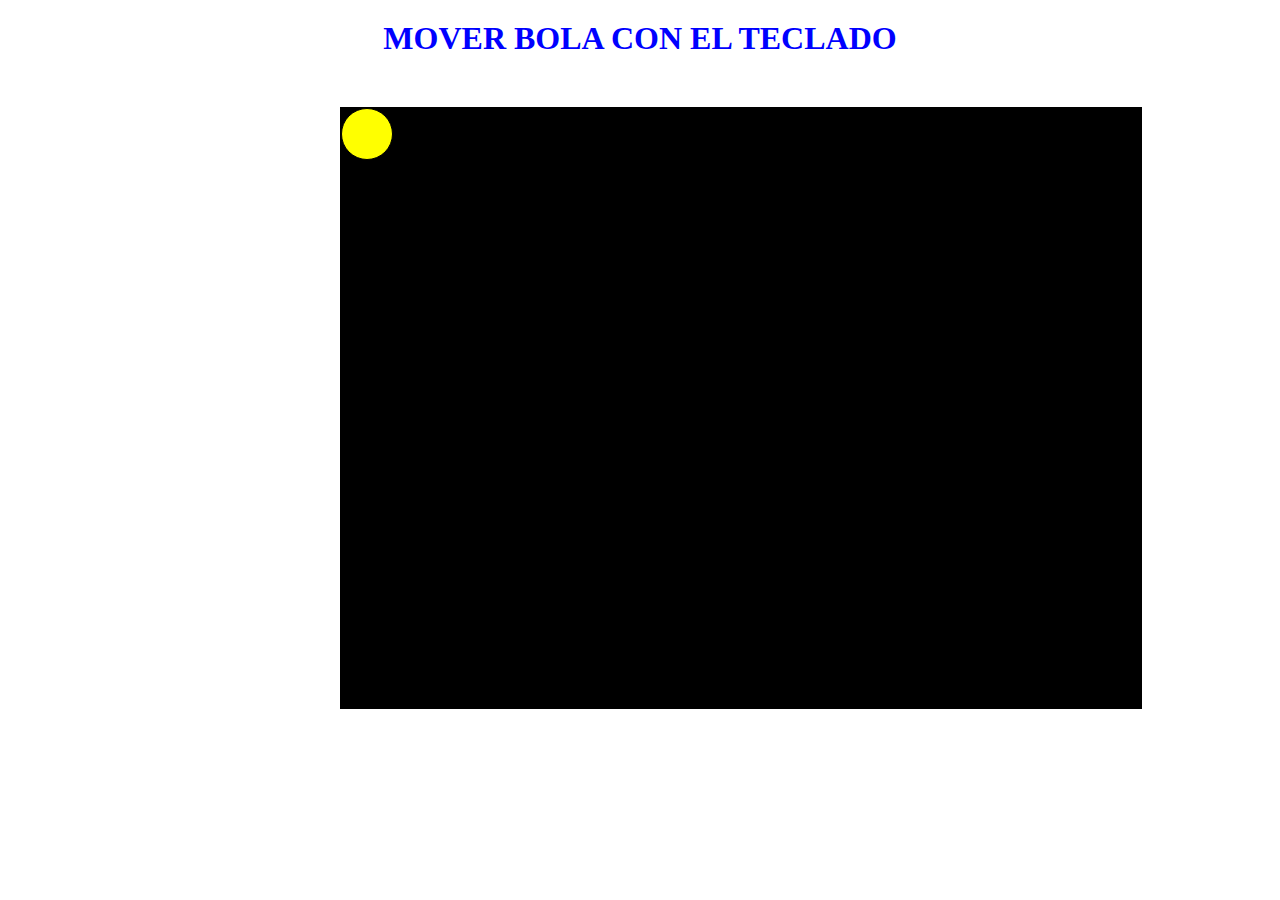
<file: mover bola/index.html>
<!DOCTYPE html>
<html lang="en">
<head>
    <meta charset="UTF-8">
    <meta http-equiv="X-UA-Compatible" content="IE=edge">
    <meta name="viewport" content="width=device-width, initial-scale=1.0">
    <link rel="stylesheet" href="style.css">
    <script src="main.js"></script>
    <title>Document</title>
</head>
<body>
    <h1 class="titulo">MOVER BOLA CON EL TECLADO</h1>
    <div id="contenedor" class="contenedor">
        <p id="valor" style="color: white;"></p>
        <div id="circulo" class="circulo"></div>
    </div>
</body>
</html>
</file>
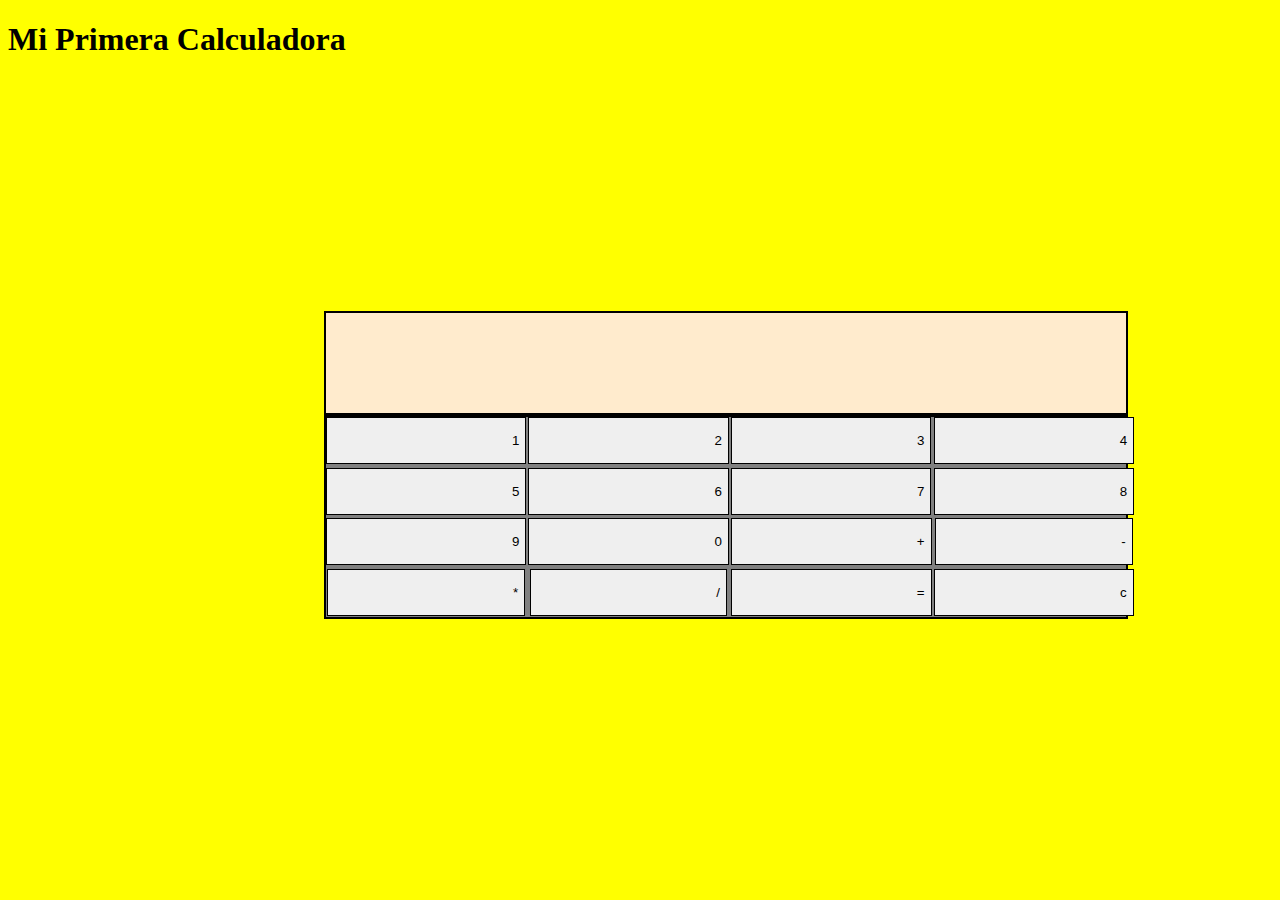
<file: calculadora/numeros.html>
<!DOCTYPE html>
<html>
    <head>
        <title>Mi primera calculadora</title>
        <link rel="stylesheet" href="codigo.css">
        <link rel="stylesheet" href="flex.css">
        <script src="display.js" type="text/javascript"></script>
        <script src="calculadora.js" type="text/javascript"></script>
        <script src="calculo.js" type="text/javascript" defer></script>
    </head>
    <body class="espacio">
        <header>
            <h1>Mi Primera Calculadora</h1>
        </header>

        <div class="display">
            <div id="valor-anterior"></div>
            <div id="valor-actual"></div>
        </div>
      
        <div class="cuerpo">
            <div><button class="boton" id="numero1">1</button></div>
            <div><button class="boton" id="numero2">2</button></div>
            <div><button class="boton" id="numero3">3</button></div>
            <div><button class="boton" id="numero4">4</button></div>
            <div><button class="boton" id="numero5">5</button></div>
            <div><button class="boton" id="numero6">6</button></div>
            <div><button class="boton" id="numero7">7</button></div>
            <div><button class="boton" id="numero8">8</button></div>
            <div><button class="boton" id="numero9">9</button></div>
            <div><button class="boton" id="numero0">0</button></div>
            <div><button class="operador" value="sumar" id="mas">+</button></div>
            <div><button class="operador" value="restar" id="menos">-</button></div>
            <div><button class="operador" value="multiplicar" id="mul">*</button></div>
            <div><button class="operador" value="dividir" id="div">/</button></div>
            <div><button class="operador" value="igual" id="igual">=</button></div>
            <div><button class="borrar" onclick="display.borrarTodo()" id="borrar">c</button></div>
        </div>
        
       <script src="calculo.js"></script>
    </body>
    
</html>
</file>
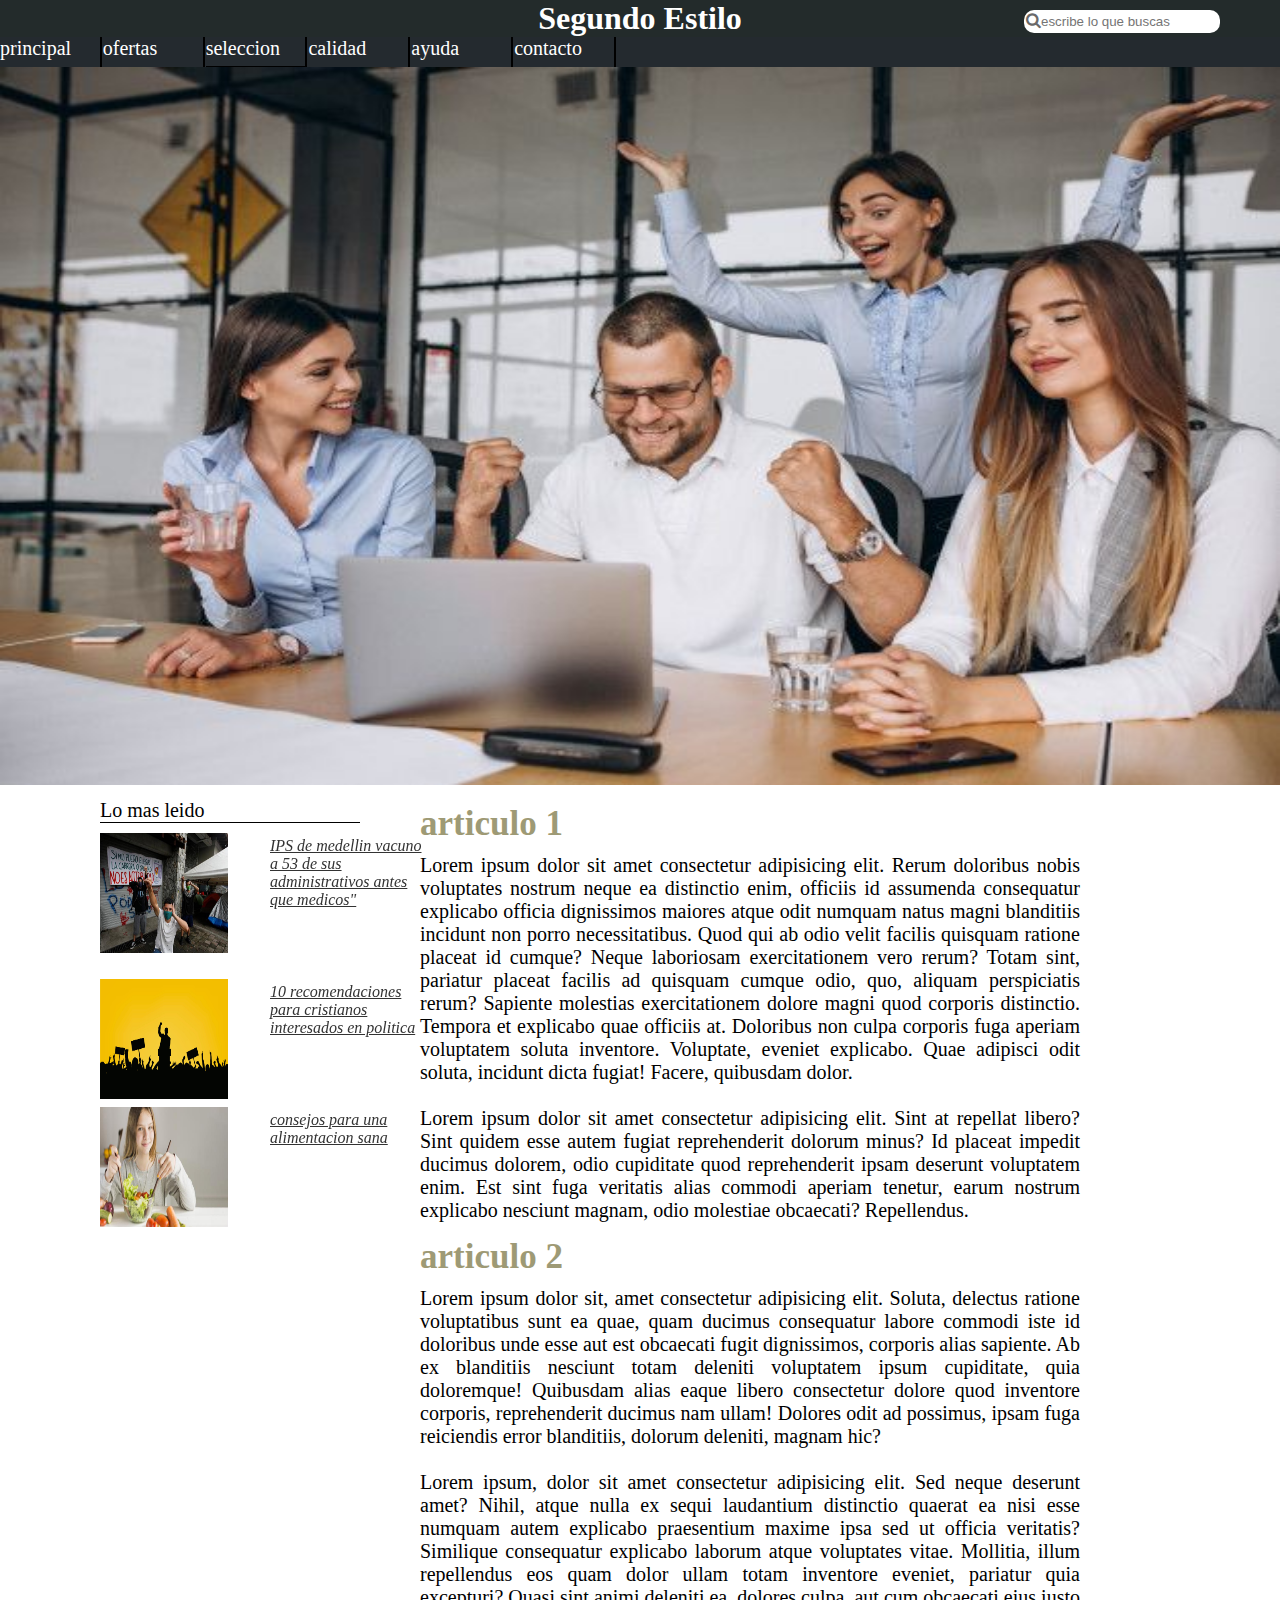
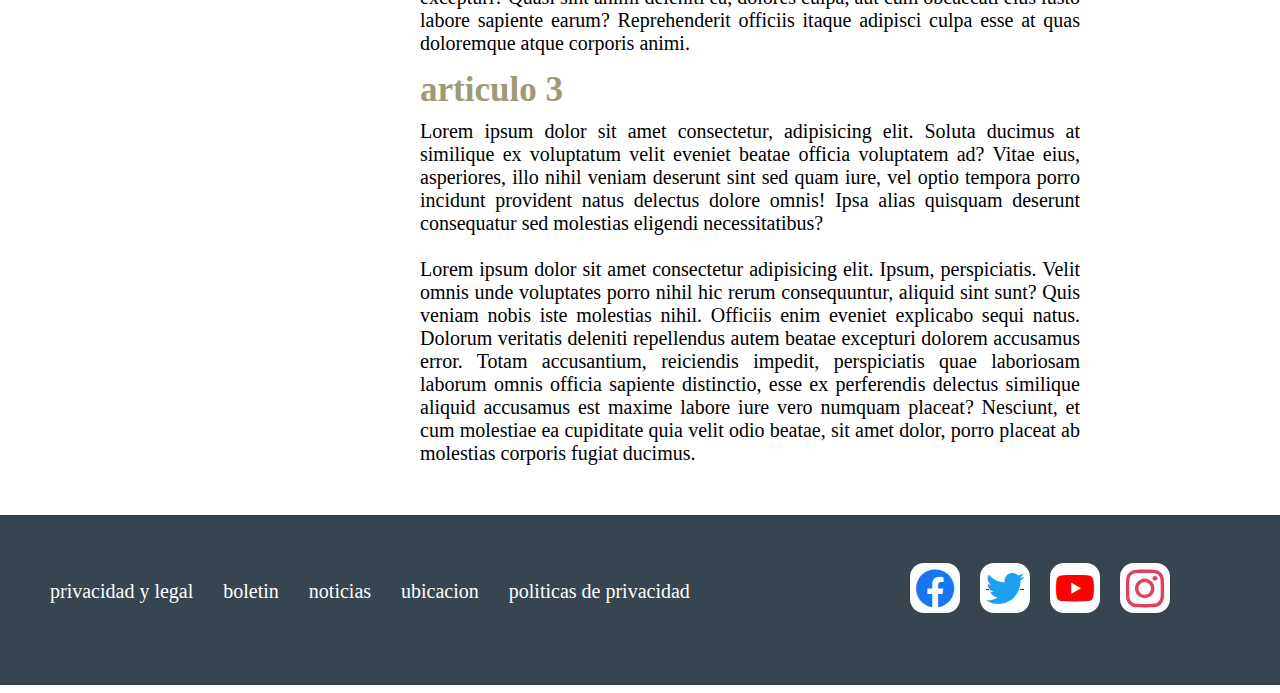
<file: pag2/estilo2.html>
<!DOCTYPE html>
<html>
    <head>
        <title>Segunda pagina web</title>
        <meta charset="utf-8">
        <meta name="viewport" content="width=device-width, initial-scale=1.0, maximum-scalable=1" user-scalable=no>
        <link rel="stylesheet" href="fonts/style.css">
        <link rel="stylesheet" href="estilo.css">
    </head>
    <body>
        <div class="contenedor">
            <div class="cabeza">
                <header>
                    <div class="header">
                       <a href="" class="boton">
                        <i class="icon-buscador"></i>
                       </a>
                       <input type="text" class="buscador" placeholder="escribe lo que buscas">
                    </div>
                    <h1>Segundo Estilo</h1>
                </header>
            </div>

            <div class="navegacion">
                <div class="menuicon">
                   <label for="boton-menu" class="icon-menu"></label>
                </div>
                <input type="checkbox" id="boton-menu">
                
                <nav class="navbar">
                    <ul class="desplegable" type="none">
                        <li><a href="">principal</a></li>
                        <li><a href="">ofertas</a></li>
                        <li><a href="">seleccion</a>
                            <ul class="submenu" type="none">
                                <li><a href="">submenu1</a></li>
                                <li><a href="">submenu2</a></li>
                                <li><a href="">submenu3</a></li>
                                <li><a href="">submenu4</a>
                                    <ul class="sub" type="none">
                                        <li class="a"><a href="">sub1</a></li>
                                        <li class="b"><a href="">sub2</a></li>
                                    </ul>
                                </li>
                            </ul>
                        </li>
                        <li><a href="">calidad</a></li>
                        <li><a href="">ayuda</a></li>
                        <li><a href="">contacto</a></li>
                    </ul>
                </nav>
                <div class="img">
                   <img class="imagenuno" src="imagenes/trabajadores.jpg">
                </div>
            </div>

            
           
                
            <div class="publicidad">
                <aside>
                    <p>Lo mas leido</p>
                    <address>
                        <a href="https://www.eltiempo.com/colombia/medellin"><img src="imagenes/noticia.jpg" title="IPS de medellin vacuno a 53 de sus administrativos antes que medicos">
                        </a>
                        <div>
                            <a href="https://www.eltiempo.com/colombia/medellin">IPS de medellin vacuno a 53 de sus administrativos antes que medicos"</a>
                        </div>
                    </address>
                    <address>
                        <a href="https://semperreformandaperu.org/2020/08/18/10-recomendaciones-para-cristianos-que-interesados-en-politica/"><img src="imagenes/politica.jpg" title="10 recomendaciones para cristianos interesados en politica">
                        </a>
                        <div>
                            <a href="https://semperreformandaperu.org/2020/08/18/10-recomendaciones-para-cristianos-que-interesados-en-politica/">10 recomendaciones para cristianos interesados en politica</a>
                        </div>
                    </address>
                    <address>
                        <a href="https://www.elcomercio.com/tendencias/consejos-alimentacion-adolescentes-bienestar-cuarentena.html"><img src="imagenes/alimentacion.jpg" title="consejos para una alimentacion sana">
                        </a>
                        <div>
                            <a href="https://www.elcomercio.com/tendencias/consejos-alimentacion-adolescentes-bienestar-cuarentena.html">consejos para una alimentacion sana </a>
                        </div>
                    </address>
                </aside>
            </div>

            <div class="articulo">
                <section>
                    <h2>articulo 1</h2>
                    <article>
                       <p>Lorem ipsum dolor sit amet consectetur adipisicing elit. Rerum doloribus nobis voluptates nostrum neque ea distinctio enim, officiis id assumenda consequatur explicabo officia dignissimos maiores atque odit numquam natus magni blanditiis incidunt non porro necessitatibus. Quod qui ab odio velit facilis quisquam ratione placeat id cumque? Neque laboriosam exercitationem vero rerum? Totam sint, pariatur placeat facilis ad quisquam cumque odio, quo, aliquam perspiciatis rerum? Sapiente molestias exercitationem dolore magni quod corporis distinctio. Tempora et explicabo quae officiis at. Doloribus non culpa corporis fuga aperiam voluptatem soluta inventore. Voluptate, eveniet explicabo. Quae adipisci odit soluta, incidunt dicta fugiat! Facere, quibusdam dolor.</p> 
                       <br>
                       <p> Lorem ipsum dolor sit amet consectetur adipisicing elit. Sint at repellat libero? Sint quidem esse autem fugiat reprehenderit dolorum minus? Id placeat impedit ducimus dolorem, odio cupiditate quod reprehenderit ipsam deserunt voluptatem enim. Est sint fuga veritatis alias commodi aperiam tenetur, earum nostrum explicabo nesciunt magnam, odio molestiae obcaecati? Repellendus.</p>
                    </article>
                    <h2>articulo 2</h2>
                    <article>
                        <p>Lorem ipsum dolor sit, amet consectetur adipisicing elit. Soluta, delectus ratione voluptatibus sunt ea quae, quam ducimus consequatur labore commodi iste id doloribus unde esse aut est obcaecati fugit dignissimos, corporis alias sapiente. Ab ex blanditiis nesciunt totam deleniti voluptatem ipsum cupiditate, quia doloremque! Quibusdam alias eaque libero consectetur dolore quod inventore corporis, reprehenderit ducimus nam ullam! Dolores odit ad possimus, ipsam fuga reiciendis error blanditiis, dolorum deleniti, magnam hic?</p>
                        <br>
                        <p>Lorem ipsum, dolor sit amet consectetur adipisicing elit. Sed neque deserunt amet? Nihil, atque nulla ex sequi laudantium distinctio quaerat ea nisi esse numquam autem explicabo praesentium maxime ipsa sed ut officia veritatis? Similique consequatur explicabo laborum atque voluptates vitae. Mollitia, illum repellendus eos quam dolor ullam totam inventore eveniet, pariatur quia excepturi? Quasi sint animi deleniti ea, dolores culpa, aut cum obcaecati eius iusto labore sapiente earum? Reprehenderit officiis itaque adipisci culpa esse at quas doloremque atque corporis animi.</p>
                    </article>
                    <h2>articulo 3</h2>
                    <article>
                        <p>Lorem ipsum dolor sit amet consectetur, adipisicing elit. Soluta ducimus at similique ex voluptatum velit eveniet beatae officia voluptatem ad? Vitae eius, asperiores, illo nihil veniam deserunt sint sed quam iure, vel optio tempora porro incidunt provident natus delectus dolore omnis! Ipsa alias quisquam deserunt consequatur sed molestias eligendi necessitatibus?</p>
                        <br>
                        <p>Lorem ipsum dolor sit amet consectetur adipisicing elit. Ipsum, perspiciatis. Velit omnis unde voluptates porro nihil hic rerum consequuntur, aliquid sint sunt? Quis veniam nobis iste molestias nihil. Officiis enim eveniet explicabo sequi natus. Dolorum veritatis deleniti repellendus autem beatae excepturi dolorem accusamus error. Totam accusantium, reiciendis impedit, perspiciatis quae laboriosam laborum omnis officia sapiente distinctio, esse ex perferendis delectus similique aliquid accusamus est maxime labore iure vero numquam placeat? Nesciunt, et cum molestiae ea cupiditate quia velit odio beatae, sit amet dolor, porro placeat ab molestias corporis fugiat ducimus.</p>
                    </article>
                </section>
            </div>

            <div class="fin">
                <footer class="finpag">
                   <ul>
                       <a href="#"><li>privacidad y legal</li></a>
                       <a href="#"><li>boletin</li></a>
                       <a href="#"><li>noticias</li></a>
                       <a href="#"><li>ubicacion</li></a>
                       <a href="#"><li>politicas de privacidad</li></a>
                   </ul>

                   <div class="iconos">
                       <a class="btn facebook" href=""><i class="fa icon-facebook"></i></a>
                       <a class="btn twitter" href=""><i class="fa icon-twitter"></i></a>
                       <a class="btn youtube" href=""><i class="fa icon-youtube"></i></a>
                       <a class="btn instagram" href=""><i class="fa icon-instagram"></i></a>
                   </div>
                </footer>
            </div>
        </div>
    </body>
</html>
</file>
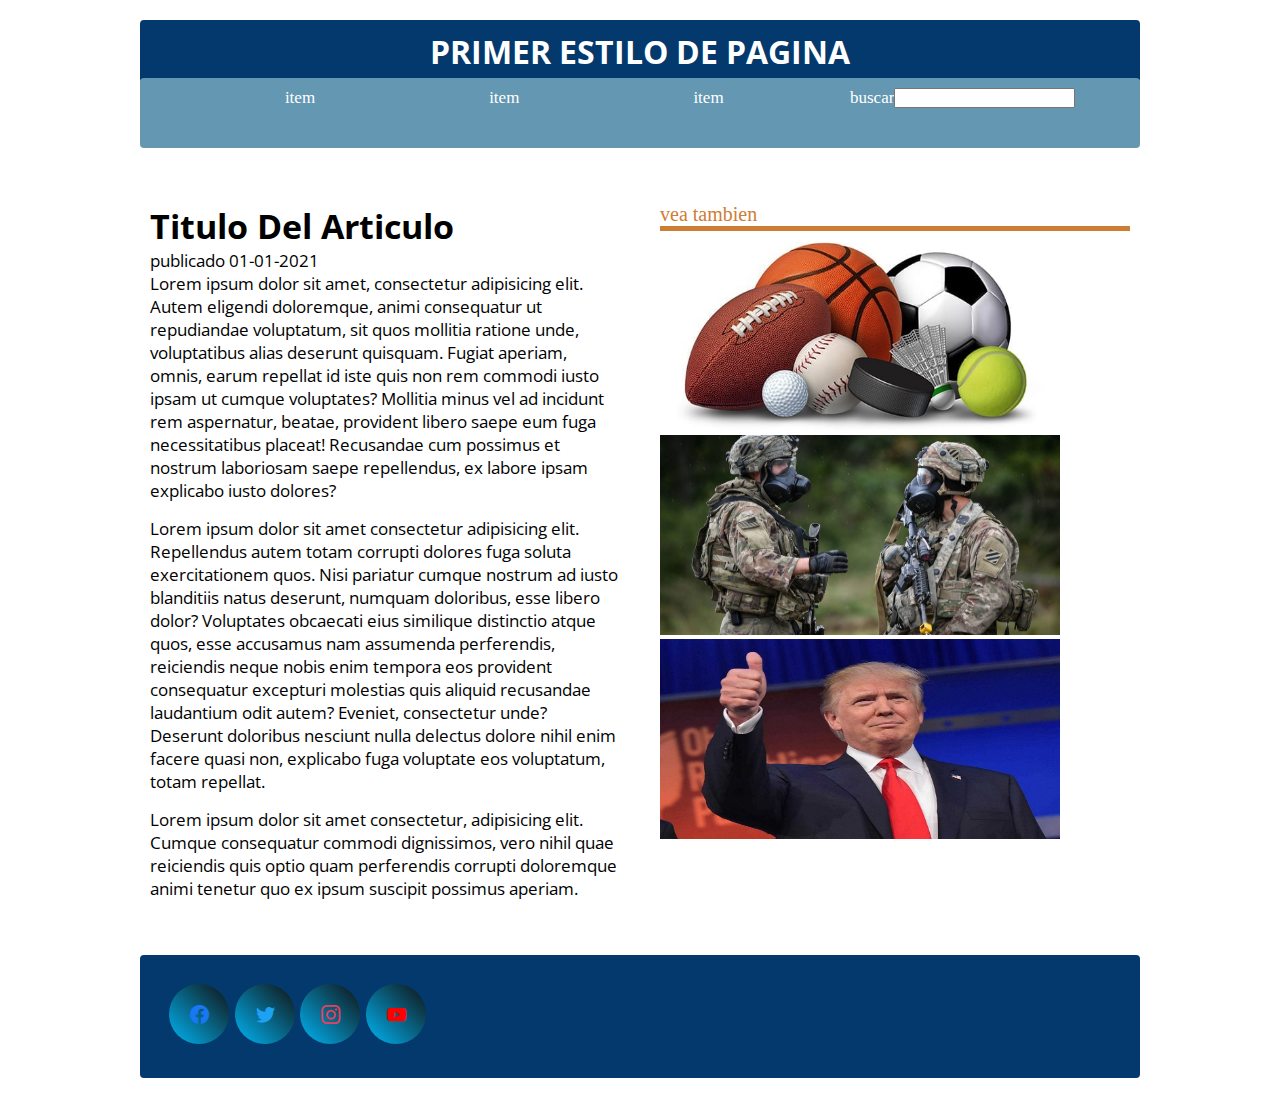
<file: portafolio/pag1/estilopag1.html>
<!DOCTYPE html>
<html lang="es">

    <head>
        <title>ESTILO DE PAGINA 1</title>
        <meta name="description" content="primer estilo de pagina web"/>
        <link rel="stylesheet" href="fonts/style.css">
        <link rel="stylesheet" href="screen.css">
        <link rel="preconnect" href="https://fonts.gstatic.com">
        <link href="https://fonts.googleapis.com/css2?family=Open+Sans&display=swap" rel="stylesheet">
    </head>

    <body>
        <div class="contenedor">
           <div class="titulo">
            <header>
               <h1>PRIMER ESTILO DE PAGINA</h1>
            </header>
           </div>

        <div class="menu">
            <nav>
                <ul class="menus" type="none">
                    <li class="item1"><a href="">item</a>
                        <ul class="submenu" type="none">
                            <li><a href="">submenu1</a></li>
                            <li><a href="">submenu2</a></li>
                            <li><a href="">submenu3</a></li>
                            <li><a href="">submenu4</a></li>
                        </ul>
                    </li>
                    <li class="item2"><a href="">item</a>
                        <ul class="submenu" type="none">
                            <li><a href="">submenu1</a></li>
                            <li><a href="">submenu2</a></li>
                            <li><a href="">submenu3</a></li>
                            <li><a href="">submenu4</a></li>
                        </ul>
                    </li>
                    <li class="item3"><a href="">item</a>
                        <ul class="submenu" type="none" class="submenu">
                            <li><a href="">submenu1</a></li>
                            <li><a href="">submenu2</a></li>
                            <li><a href="">submenu3</a></li>
                            <li><a href="">submenu4</a></li>
                        </ul>
                    </li>
                </ul>
                  <form class="buscador" action="">
                    <label for="buscar">buscar</label>
                    <input type="text" id="buscar">
                </form>
            </nav>
        </div>

        <div class="articulo">
            <section>
                <h1>Titulo Del Articulo</h1>
                <time>publicado 01-01-2021</time>

                <article class="articulo1">
                   Lorem ipsum dolor sit amet, consectetur adipisicing elit. Autem eligendi doloremque, animi consequatur ut repudiandae voluptatum, sit quos mollitia ratione unde, voluptatibus alias deserunt quisquam. Fugiat aperiam, omnis, earum repellat id iste quis non rem commodi iusto ipsam ut cumque voluptates? Mollitia minus vel ad incidunt rem aspernatur, beatae, provident libero saepe eum fuga necessitatibus placeat! Recusandae cum possimus et nostrum laboriosam saepe repellendus, ex labore ipsam explicabo iusto dolores?
                </article>
                <article>
                    Lorem ipsum dolor sit amet consectetur adipisicing elit. Repellendus autem totam corrupti dolores fuga soluta exercitationem quos. Nisi pariatur cumque nostrum ad iusto blanditiis natus deserunt, numquam doloribus, esse libero dolor? Voluptates obcaecati eius similique distinctio atque quos, esse accusamus nam assumenda perferendis, reiciendis neque nobis enim tempora eos provident consequatur excepturi molestias quis aliquid recusandae laudantium odit autem? Eveniet, consectetur unde? Deserunt doloribus nesciunt nulla delectus dolore nihil enim facere quasi non, explicabo fuga voluptate eos voluptatum, totam repellat.
                </article>
                <article>
                    Lorem ipsum dolor sit amet consectetur, adipisicing elit. Cumque consequatur commodi dignissimos, vero nihil quae reiciendis quis optio quam perferendis corrupti doloremque animi tenetur quo ex ipsum suscipit possimus aperiam.
                </article>
            </section>
        </div>

        <div class="anuncio">
            <aside>
              <p>vea tambien</p>
              <address>
                 <a href="https://trucoslondres.com/aprender-ingles/vocabulario/deportes-ingles/">
                 <img src="imagenes.jpg/deportes.jpg" title="quieres aprender ingles has clic aqui">
                </a>
              </address>
              <address>
                 <a href="https://www.elconfidencial.com/mundo/2020-11-06/voto-militares-georgia_2822724/">
                 <img src="imagenes.jpg/militares.jpg" title="En la carrera por hacerse con Georgia, el voto de los militares puede inclinar la balanza">
                </a>
              </address>
              <address>
                  <a href="https://www.semana.com/mundo/articulo/con-su-ayuda-me-siento-bien-trump-desde-el-hospital/202044/">
                  <img src="imagenes.jpg/donald.jpg" title="¡Con su ayuda, me siento bien!”: Trump desde el hospital">
                  </a>
              </address>
            </aside>
        </div>

        <div class="pie">
            <footer>
                <ul class="socialicons" type="none" >
                    <li><a class="buttonface" href="https://www.facebook.com/" ><i class="fa icon-facebook"></i></a>
                    
                    <li><a class="buttontwit" href="https://twitter.com/?lang=es"><i class="fa icon-twitter"></i></a></li>

                    <li><a class="buttoninsta" href="https://www.instagram.com/?hl=es-la"><i class="fa icon-instagram"></i></a></li>

                    <li><a class="buttonyoutube" href="https://www.youtube.com/"><i class="fa icon-youtube"></i></a></li>
                    
                </ul>
            </footer>
        </div>

        </div>
        


        
    </body>
</html>
</file>
<file: mover bola/style.css>
* {
    margin: 0;
    padding: 0;
}

.titulo {
    color: blue;
    margin-top: 20px;
    text-align: center;
}

.contenedor {
    border: solid 1px black;
    height: 600px;
    width: 800px;
    margin-top: 50px;
    margin-left: 340px;
    background-color: black;
}

.circulo {
    position: absolute;
    border: solid 1px black;
    height: 50px;
    width: 50px;
    border-radius: 30px;
    background-color: yellow;
}
</file>
<file: calculadora/codigo.css>
.espacio {
    background-color: yellow;
}
.display {
    border: 2px solid black;
    width: 800px;
    height: 100px;
    margin-left: 25%;
    margin-top: 20%;
    background-color: blanchedalmond;
    display: flex;
    flex-direction: column-reverse;
    align-items: flex-end;
    font-size: 50px;
}

.cuerpo {
    background-color: grey;
    border: 2px solid black;
    text-align: center;
    width: 800px;
    height: 200px;
    margin-left: 25%;
}

.boton {
    border: 1px solid black;
    padding-top: 15px;
    padding-left: 185px;
    padding-bottom: 15px;
}

.operador {
    border: 1px solid black;
    padding-top: 15px;
    padding-left: 185px;
    padding-bottom: 15px;
}

.borrar {
    border: 1px solid black;
    padding-top: 15px;
    padding-left: 185px;
    padding-bottom: 15px;
}
</file>
<file: calculadora/flex.css>
.cuerpo {
    display: grid;
    grid-template-columns: 1fr 1fr 1fr 1fr;
    grid-template-rows: 1fr 1fr 1fr 1fr;
    gap: 2px 2px;
}
/*.cuerpo {
    display: flex;
}*/
.calculo {
    order: 1;
}
.numero1 {
    order: 1;
}
.numero2 {
    order: 2;
}
.numero3 {
    order: 3;
}
.numero4 {
    order: 5;
}
.numero5 {
    order: 6;
}
.numero6 {
    order: 7;
}
.numero7 {
    order: 9;
}
.numero8 {
    order: 10;
}
.numero9 {
    order: 11;
}
.numero0 {
    order: 14;
}
.signomas {
    order: 4;
}
.signomenos {
    order: 8;
}
.signomul {
    order: 16;
}
.signodiv {
    order: 12;
}
.signoigual {
    order: 15;
}
.borrar {
    order: 13;
}
</file>
<file: pag2/fonts/style.css>
@font-face {
  font-family: 'menu';
  src:  url('menu.eot?v0m4yv');
  src:  url('menu.eot?v0m4yv#iefix') format('embedded-opentype'),
    url('menu.ttf?v0m4yv') format('truetype'),
    url('menu.woff?v0m4yv') format('woff'),
    url('menu.svg?v0m4yv#menu') format('svg');
  font-weight: normal;
  font-style: normal;
  font-display: block;
}

[class^="icon-"], [class*=" icon-"] {
  /* use !important to prevent issues with browser extensions that change fonts */
  font-family: 'menu' !important;
  speak: never;
  font-style: normal;
  font-weight: normal;
  font-variant: normal;
  text-transform: none;
  line-height: 1;

  /* Better Font Rendering =========== */
  -webkit-font-smoothing: antialiased;
  -moz-osx-font-smoothing: grayscale;
}

.icon-cerrar:before {
  content: "\ea0f";
}
.icon-buscador:before {
  content: "\f002";
}
.icon-facebook:before {
  content: "\e900";
  color: #1877f2;
}
.icon-menu:before {
  content: "\e901";
  color: #738a94;
}
.icon-instagram:before {
  content: "\e902";
  color: #e4405f;
}
.icon-twitter:before {
  content: "\e903";
  color: #1da1f2;
}
.icon-youtube:before {
  content: "\e904";
  color: #f00;
}
</file>
<file: pag2/estilo.css>
* {
    margin: 0;
    padding: 0;
}

.contenedor {
    /*max-width: 1000px;*/
    width: 100%;
    display: grid;
    grid-template-columns: repeat(2, 1fr);

}

.cabeza {
    display: grid;
    grid-column: 1/3;
    text-align: center;
    background-color: #232b2b;
    color: #fff;
}

.header {
    display: flex;
    justify-content: center;
    position: absolute;
    top: 10px;
    left: 80%;
    background: #fff;
    padding: 2px;
    border-radius: 10px;
}

.header input {
    border: none;
    background: none;
    outline: none;
}

.boton {
    text-decoration: none;
    color: #6a696a;
}

/*inicio navbar*/

.navegacion {
    display: grid;
    grid-column: 1/3;
}
.navegacion .equis {
    display: none;
}

.navegacion label {
    display: none;
}

.navegacion input {
    display: none;
}

.navbar {
    background-color: #242a2f;
    font-size: 20px;
    height: 30px;
    /*background: #726255;*/
    position: sticky;
    top: 0;
}

.desplegable {
    display: flex;
}

.desplegable > li {
    margin-right: 1px;
    /*padding-right: 50px;*/
    width: 7.8%;
    border-right: 2px solid black;
    height: 30px;
    overflow: hidden;
}

.desplegable > li > a {
    text-decoration: none;
    display: block;
    text-align: justify;
    color: #fff;
}

.submenu > li {
    display: flex;
    height: 30px;
    width: 147%;
    border-right: none;
    position: relative;
    top: 6px;
    overflow: hidden;
}

.submenu > li > a {
    border: 1px solid black;
    background-color: #242a2f;
    color: #fff;
    text-decoration: none;
    padding-right: 78px;
}

.sub li a {
    display: inline-block;
    border: 1px solid black;
    background-color: #242a2f;
    width: 400%;
    text-decoration: none;
    color: #fff;
    height: 30px;
}

.desplegable > li:hover {
    position: relative;
    background: rgba(0,0,0,0.3);
    max-height: 1000px;
    overflow: visible;
    width: 7.8%;
}

.submenu > li:hover {
    background-color: #726255;
    width: 148%;
    overflow: visible;
}

.submenu > li > a:hover {
    position: relative;
    background: rgba(0,0,0,0.3);
}

.sub li:hover {
    display: inline-block;
    background-color: #726255;
    width: 400%;
}

.sub li a:hover {
    display: block;
    position: relative;
    background: rgba(0,0,0,0.3);
    width: 100%;
    
}

/*fin navbar*/

/*.img {
    display: grid;
    grid-column: 1/3;
}*/

.imagenuno {
    height: 718px;
    width: 100%;
}

/*aside*/

.publicidad {
    display: grid;
    grid-column: 1/1;
}

.publicidad p {
    margin-top: 10px;
    margin-left: 100px;
    border: 1px solid black;
    border-style: none none solid none;
    margin-right: 280px;
    font-size: 20px;
}

.publicidad img {
    width: 20%;
    height: 120px;
    margin-top: 10px;
    margin-left: 100px;
    margin-bottom: -60px;
}

.publicidad div {
    position: relative;
    left: 270px;
    bottom: 60px;
    width: 160px;
    text-align: start;
}

.publicidad div a {
    color: #333333;
}

.publicidad div:hover a {
    text-decoration: none;
}
/*fin aside*/

/*section*/

.articulo {
    display: grid;
    grid-column: 2/3;
}

.articulo h2 {
    margin-top: 15px;
    margin-bottom: 10px;
    color: #9e9a75;
    font-size: 35px;
}

.articulo article {
    font-size: 20px;
    text-align: justify;
    margin-right: 200px;
}

.articulo section {
    margin-left: -220px;
    margin-bottom: 30px;
}

/*fin section*/

/*footer*/

.fin {
    display: grid;
    grid-column: 1/3;
    background: #36454f;
    height: 155px;
    margin-top: 20px;
    padding-top: -100px;
    padding-bottom: 15px;
    /*line-height: 100px;*/
}

.finpag ul {
    display: flex;
    list-style: none;
    margin-left: 50px;
    font-size: 20px;
    padding-top: 30px;
}

.finpag ul a {
    text-decoration: none;
    color: #fff;
    margin-top: 35px;
}

.finpag ul li {
    padding-right: 30px;
}

.iconos .btn,.iconos .btn .fa,.iconos .btn::before {
     transition: all .35s;
     transition-timing-function: cubic-bezier(0.31,.105,.43,1.59);
}

.iconos .btn::before {
    top: 90%;
    left: -110%;
}

.iconos .btn .fa {
    -webkit-transform: scale(0.8);
    transform: scale(0.8);
}

.iconos .btn.facebook::before {
    background-color: #3b5998;
}

.iconos .btn.facebook .fa {
    color: #3b5998;
}

.iconos .btn.twitter::before {
    background-color: #3cf;
}

.iconos .btn.twitter .fa {
    color: #3cf;
}

.iconos .btn.youtube::before {
    background-color: red;
}

.iconos .btn.youtube .fa {
    color: red;
}

.iconos .btn.instagram::before {
    background-color: #c13584;
}

.iconos .btn.instagram .fa {
    color: #c13584;
}

.iconos .btn:focus::before,.iconos .btn:hover::before {
     top: -10%;
     left: -10%;
}

.iconos .btn:focus .fa,.iconos .btn:hover .fa {
    color: #fff;
    -webkit-transform: scale(1);
    transform: scale(1);
}

.finpag .iconos {
    display: flex;
    height: 90px;
    margin: auto;
    font-size: 0;
    text-align: center;
    /*position: absolute;
    top: 2095px;
    bottom: 0;
    left: 5%;
    right: 0;*/
    margin-left: 900px;
}

.iconos .btn {
    display: inline-block;
    background-color: #fff;
    width: 50px;
    height: 50px;
    line-height: 50px;
    margin: 0 10px;
    text-align: center;
    position: relative;
    top: -40px;
    overflow: hidden;
    border-radius: 28%;
    box-shadow: 0 5px -5px rgba(0,0,0,.1);
    opacity: .99;
}

.iconos .btn::before {
    content: "";
    width: 120%;
    height: 120%;
    position: absolute;
    -webkit-transform: rotate(45deg);
    transform: rotate(45deg);
}

.iconos .btn .fa {
    font-size: 38px;
    vertical-align: middle;
}

/*mediaquerys*/

@media screen and (min-width: 480px) and (max-width: 720px) {

    .contenedor {
        width: 100%;
        max-width: 1000px;
    }
    .contenedor .cabeza {
        display: grid;
        grid-column: 1/3;
    }

    .cabeza .header  {
        left: 8%;
        margin-top: 30px;
        margin-left: -3px;
        width: 430px;
    }

    .header .boton {
        position: relative;
        left: 1px;
    }

    .header input {
        text-align: center;
        width: 620px;
    }

    .navegacion  {
        display: grid;
        grid-column: 1/3;
    }

    .menuicon label {
        display: block;
        position: relative;
        cursor: pointer;
        width: 17px;
    }

    .icon-menu {
        font-size: 30px;
    }

    .navegacion input {
        display: block;
        visibility: hidden;
    }

    .navbar {
        width: 102px;
        position: relative;
        top: -10px;
        visibility: hidden;
    }

    #boton-menu:checked~ .navbar {
        visibility: visible;
    }

    .navbar .desplegable {
        display:block;
        background-color: #242a2f;
        /*margin-top: 20px;*/
    }

    .desplegable > li {
        border-style: none;
        width: 50px;
        border: 1px solid black;
        height: 30px;
    }

    .submenu > li {
        position: relative;
        top: -24px;
        left: 100px;
        height: 32px;
        padding-right: 15px;
    }

    .submenu > li > a {
        width: 90px;
    }

    .sub > li {
        position: relative;
        left: -72px;
        width: 25px;
    }

    .desplegable > li:hover {
        width: 50px;
    }

    .submenu > li:hover {
         width: 75px;
         padding-right: 15px;
    }

    .submenu > li > a:hover {
        width: 10px;
    }

    .sub > li:hover {
        position: relative;
        left: -72px;
        width: 100px;
    }
   
    .sub > li > a:hover {
        width: 100px;
    }

    .imagenuno {
        margin-top: -73px;
        height: 740px;
        width: 100%;
    }

    /*fin cabeza y navbar */

    /*inicio aside*/

    .publicidad {
        display: grid;
        grid-column: 1/3;
        grid-row: 4/6;
        margin-left: -80px;
    }

    .publicidad p {
        display: inline-block;
        width: 400px;
    }

    .publicidad address img {
        display:inline-block;
        height: 120px;
        width: 20%;
        /*margin-bottom: -40px;*/
        
    }

    .publicidad div {
        margin-left: 20px;
        width: 28%;
    }

    /*inicio section*/

    .articulo {
        display: grid;
        grid-column: 1/3;
        padding-left: 300px;
        position: relative;
        left: 60px;
    }

    /*fin section*/

    /*inicio footer */
    
    .fin {
        display: grid;
        grid-column: 1/3;
        margin-top: 40px;
        height: 480px;
        /*padding-bottom: 370px;*/
    }

    .fin .finpag {
        display: inline-block;
        margin-top: 10px;

    }

    .finpag ul  {
        font-size: 17px;
        margin-top: 10px;
        margin-left: 200px;
        /*margin-right: 100px;
        /*margin-bottom: 100px;*/
        width: 40%;
        display: block;
        text-align: center;
        
        
    }

    .finpag ul li {
        border: 1px solid white;
        /*background-color: tomato;*/
        padding-top: 10px;
        padding-bottom: 10px;
        margin-bottom: 10px;
    }

    .finpag ul :hover {
        background: rgb(252, 249, 249,0.3);
    }

    .finpag .iconos  {
        
        /*position: relative;
        left: -500px;*/
        margin-top: 70px;
        margin-left: 200px;
    }

}

@media screen and (min-width: 200px) and (max-width: 480px) { 
    .contenedor {
        background-color: #c13584;
        width: 100%;
        max-width: 1000px;
    }
    .contenedor .cabeza {
        display: grid;
        grid-column: 1/3;
    }

    .cabeza h1 {
        text-align: left;
    }

    .cabeza .header  {
        left: 8%;
        margin-top: 30px;
        margin-left: 10px;
        width: 380px;
    }

    .header .boton {
        position: relative;
        left: 1px;
    }

    .header input {
        text-align: center;
        width: 3800px;
    }

    .navegacion  {
        display: grid;
        grid-column: 1/3;
    }

    .menuicon label {
        display: block;
        position: relative;
        cursor: pointer;
        width: 17px;
    }

    .icon-menu {
        font-size: 30px;
    }

    .navegacion input {
        display: block;
        visibility: hidden;
    }
    
    .navbar {
        width: 102px;
        position: relative;
        top: -10px;
        visibility: hidden;
    }

    #boton-menu:checked~ .navbar {
        visibility: visible;
    }

    .navbar .desplegable {
        display:block;
        background-color: #242a2f;
    }

    .desplegable > li {
        border-style: none;
        width: 50px;
        border: 1px solid black;
        height: 30px;
    }

    .submenu > li {
        position: relative;
        top: -24px;
        left: 100px;
        height: 32px;
        padding-right: 15px;
    }

    .submenu > li > a {
        width: 90px;
    }

    .sub > li {
        position: relative;
        left: -72px;
        width: 25px;
    }

    .desplegable > li:hover {
        width: 50px;
    }

    .submenu > li:hover {
         width: 75px;
         padding-right: 15px;
    }

    .submenu > li > a:hover {
        width: 10px;
    }

    .sub > li:hover {
        position: relative;
        left: -72px;
        width: 100px;
    }
   
    .sub > li > a:hover {
        width: 100px;
    }

    .imagenuno {
        margin-top: -73px;
        height: 740px;
        width: 100%;
    }

    /*fin cabeza y navbar */

     /*inicio aside*/

     .publicidad {
        display: grid;
        grid-column: 1/3;
        grid-row: 4/6;
        margin-left: -80px;
        margin-bottom: 20px;
    }

    .publicidad p {
        display: inline-block;
        width: 400px;
    }

    .publicidad address img {
        display:inline-block;
        height: 120px;
        width: 20%;
    }

    .publicidad div {
        margin-left: 20px;
        width: 28%;
    }

    /*inicio section*/

    .articulo {
        display: grid;
        grid-column: 1/3;
        padding-left: 150px;
        position: relative;
        left: 130px;
    }

    /*inicio footer */

    .fin {
        display: grid;
        grid-column: 1/3;
        margin-top: 40px;
        height: 480px;
    }

    .fin .finpag {
        display: inline-block;
        margin-top: 10px;
    }

    .finpag ul  {
        font-size: 17px;
        margin-top: 10px;
        margin-left: 100px;
        width: 200px;
        display: block;
        text-align: center;
    }

    .finpag ul li {
        border: 1px solid white;
        padding-top: 10px;
        padding-bottom: 10px;
        margin-bottom: 10px;
    }

    .finpag ul :hover {
        background: rgb(252, 249, 249,0.3);
    }

    .finpag .iconos  {
        margin-top: 70px;
        margin-left: 60px;
    }
}
</file>
<file: portafolio/pag1/fonts/style.css>
@font-face {
  font-family: 'icomoon';
  src:  url('icomoon.eot?6qw773');
  src:  url('icomoon.eot?6qw773#iefix') format('embedded-opentype'),
    url('icomoon.ttf?6qw773') format('truetype'),
    url('icomoon.woff?6qw773') format('woff'),
    url('icomoon.svg?6qw773#icomoon') format('svg');
  font-weight: normal;
  font-style: normal;
  font-display: block;
}

[class^="icon-"], [class*=" icon-"] {
  /* use !important to prevent issues with browser extensions that change fonts */
  font-family: 'icomoon' !important;
  speak: never;
  font-style: normal;
  font-weight: normal;
  font-variant: normal;
  text-transform: none;
  line-height: 1;

  /* Better Font Rendering =========== */
  -webkit-font-smoothing: antialiased;
  -moz-osx-font-smoothing: grayscale;
}

.icon-facebook:before {
  content: "\e900";
  color: #1877f2;
}
.icon-instagram:before {
  content: "\e901";
  color: #e4405f;
}
.icon-twitter:before {
  content: "\e902";
  color: #1da1f2;
}
.icon-youtube:before {
  content: "\e903";
  color: #f00;
}
</file>
<file: portafolio/pag1/screen.css>
* {
  margin: 0;
  padding: 0;
}
.contenedor {
  width: 90%;
  max-width: 1000px;
  margin: 20px auto;
  display: grid;
  grid-gap: 20px;
  grid-template-columns: repeat(2, 1fr);
  grid-template-rows: repeat(4, auto);
}
.contenedor > div,
.contenedor .titulo,
.contenedor .articulo
.contenedor .anuncio,
.contenedor .pie {
  padding: 10px;
  border-radius: 4px;
}
.contenedor .titulo {
  background: #03396c;
  color: #fff;
  font-family: 'Open Sans', sans-serif;
  grid-column: 1/3;
  text-align: center;
}
.menu {
  display: flex;
  font-size: 17px;
  justify-content: space-between;
  align-items: center;
  position: relative;
  top: -25px;
  background-color: rgb(100,151,177);
  color: #fff;
}
.menu {
  display: grid;
  grid-column: 1/3;
}
.menu ul {
  display: inline-block;
}
.menus > li {
  margin-left: 100px;
  width: 100px;
  height: 30px;
  text-align: center;
  justify-content: center;
  position: relative;
  display: inline-block;
}
.menus > li > a {
  display: block;
  text-decoration: none;
  color: #fff;
}
.menus li a:hover {
  color: #CE7D35;
  transition: all .3s;
}
.submenu {
  position: absolute;
  width: 120%;
  visibility: hidden;
  opacity: 0;
  transition: opacity 1.5s;
  left: 10px;
}
.submenu li a {
  display: block;
  color: black;
  text-decoration: none;
  padding: 5px;
  border: 1px solid black;
  background-color: rgb(100,151,177);
}
.menus li:hover .submenu {
  visibility: visible;
  opacity: 1;
}
.buscador {
  display: flex;
  position: relative;
  top: -30px;
  left: 700px;
}
.contenedor .articulo {
  font-family: 'Open Sans', sans-serif;
  font-size: 17px;
  grid-column: 1/2;
}
.articulo article {
  margin-bottom: 15px;
}
.anuncio aside p {
  border-bottom: 5px solid #CE7D35;
  font-size: 20px;
  color: #CE7D35;
}
.anuncio img {
  width: 400px;
  height: 200px;
}
.pie{
  display: grid;
  justify-content: space-between;
  grid-column: 1/3;
  background-color: #03396c;
  text-align: center;
  margin-top: 10px;
}
.pie ul {
  display: flex;
}
.socialicons {
  padding: 0;
  list-style: none;
  margin: 1em;
}
.socialicons li {
  display: inline-block;
  margin: .15em;
  position: relative;
  font-size: 1.2em;
}
.socialicons i {
  color: #fff;
  position: absolute;
  top: 21px;
  left: 21px;
  transition: all 265ms ease-out;
}
.socialicons a {
  display: inline-block;
}
.socialicons a::before {
  transform: scale(1);
  -ms-transform: scale(1);
  -webkit-transform: scale(1);
  content: "";
  width: 60px;
  height: 60px;
  border-radius: 100%;
  display: block;
  background: linear-gradient(45deg,#00B5F5,#111111);
  transition: all 265ms ease-out;
}
.socialicons a:hover::before {
  transform: scale(0);
  transition: all 265ms ease-out;
}
.socialicons a:hover i {
  transform: scale(2.2);
  -ms-transform: scale(2.2);
  -webkit-transform: scale(2.2);
  color: #00B5F5;
  background: -webkit-linear-gradient(45deg,#00B5F5,#002A8F);
  -webkit-background-clip: text;
  -webkit-text-fill-color: transparent;
  transition: all 265ms ease-in;
}
@media screen and (min-width: 720px) and (max-width: 1000px) {
  .contenedor > .menu {
    display: grid;
    grid-column: 1/3;
  }
  .menus li {
    margin-left: 30px;
  }
  .buscador {
    left: 400px;
  }
  .contenedor > .articulo {
    display: grid;
    grid-column: 1/3;
  }
  .anuncio img {
    margin-left: 130px;
  }
  .contenedor > .pie {
    display: grid;
    grid-column: 1/3;
  }
  .submenu {
    position: absolute;
    left: 5px;
  }
}
@media screen and (min-width: 420px) and (max-width: 720px) {
  .contenedor > .menu {
    display: grid;
    grid-column: 1/3;
  }
  .menus li {
    margin-left: 20px;
    margin-top: 30px;
  }
  .submenu li {
    margin-top: 0px;
  }
  .buscador {
    left: 400px;
    position: absolute;
    left: 50px;
    top: 10px;
  }
  .contenedor > .articulo {
    display: grid;
    grid-column: 1/3;
  }
  .contenedor > .pie {
    display: grid;
    grid-column: 1/3;
  }
  .submenu {
    position: absolute;
    left: 5px;
  }
}
</file>
